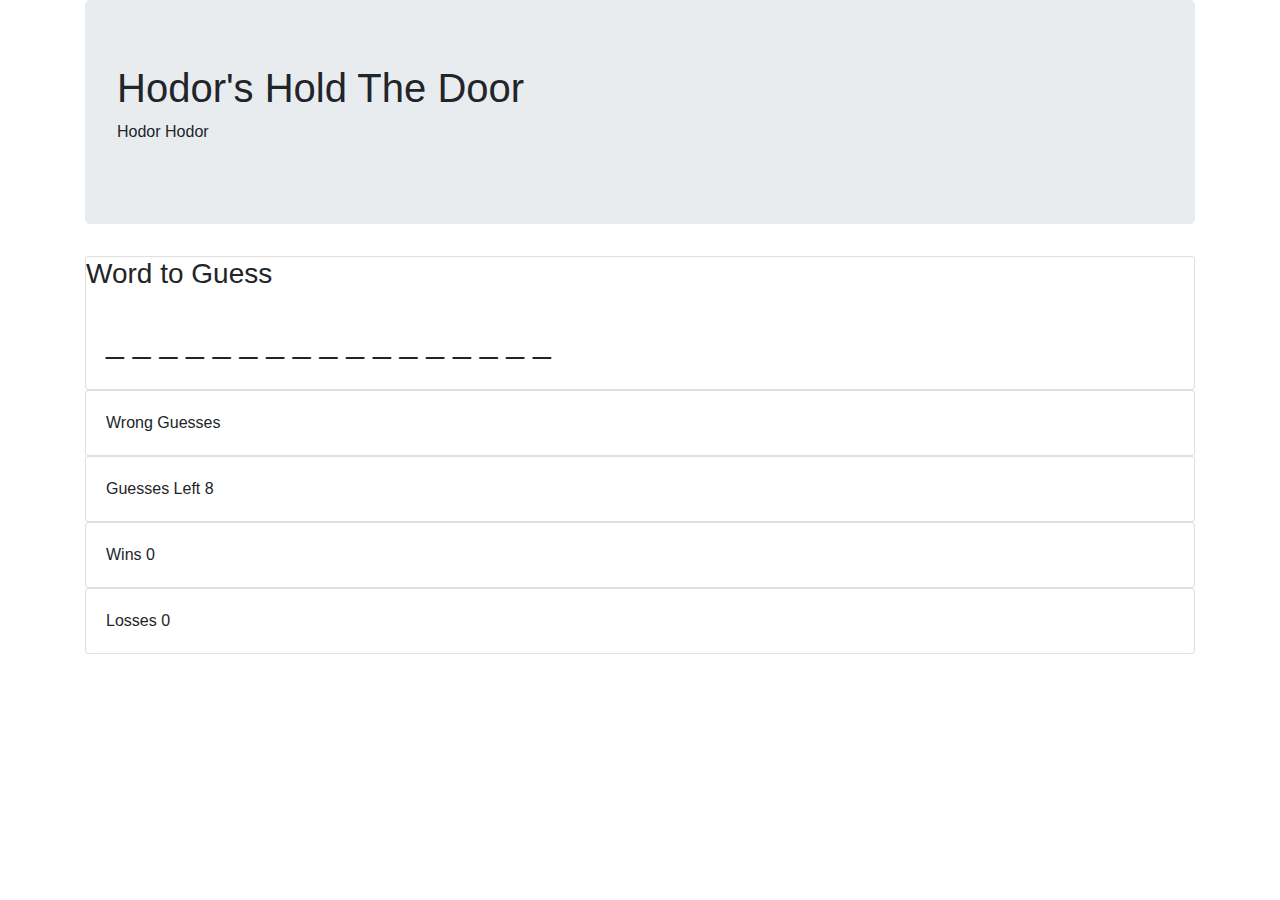
<file: index.html>
<!DOCTYPE html>
<html lang="en">
<head>
    <meta charset="UTF-8">
    <meta name="viewport" content="width=device-width, initial-scale=1, shrink-to-fit=no">
    <title>Word Guess</title>
    <link rel="stylesheet" href="https://stackpath.bootstrapcdn.com/bootstrap/4.3.1/css/bootstrap.min.css" integrity="sha384-ggOyR0iXCbMQv3Xipma34MD+dH/1fQ784/j6cY/iJTQUOhcWr7x9JvoRxT2MZw1T" crossorigin="anonymous">
</head>
<body>

    <div class="container">
        <div class="jumbotron">
                <h1>Hodor's Hold The Door</h1>
                <p>Hodor Hodor</p>
        </div>

        <div class="card">
            <div class="card-heading">
                <h3 class="card-title">Word to Guess</h3>
            </div>
            <div class="card-body">
                <h2 id="wordToGuess">_ _ _ _ _ _ _</h2>
            </div>
        </div>

        <div class="card">
            <div class="card-body">
                Wrong Guesses <span id="wrongGuesses"></span>
            </div>
        </div>

        <div class="card">
            <div class="card-body">
                Guesses Left <span id="numGuesses"></span>
            </div>
        </div>

        <div class="card">
            <div class="card-body">
                Wins <span id="winCounter"></span>
            </div>
        </div>

        <div class="card">
            <div class="card-body">
                Losses <span id="lossCounter"></span>
            </div>
        </div>
    

    </div>
    
    <script src="assets/javascript/game.js"></script>
</body>
</html>
</file>
